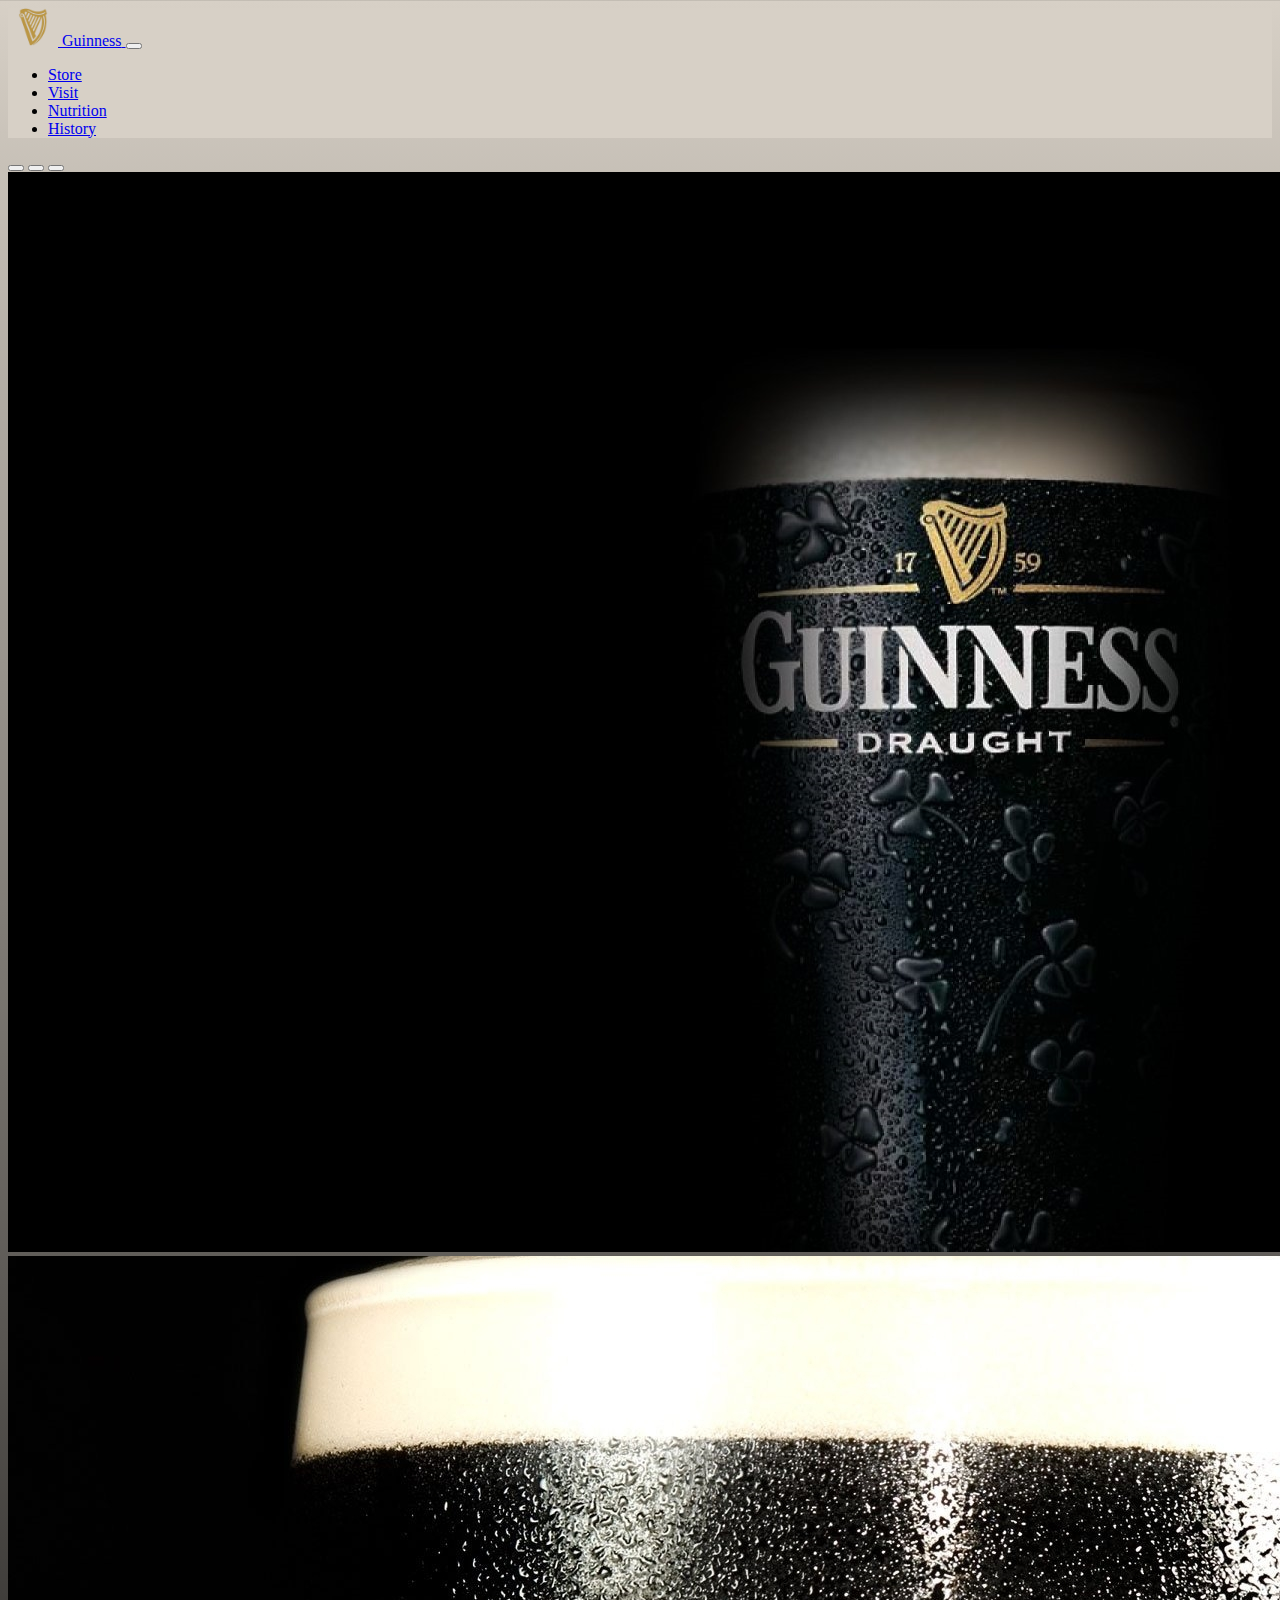
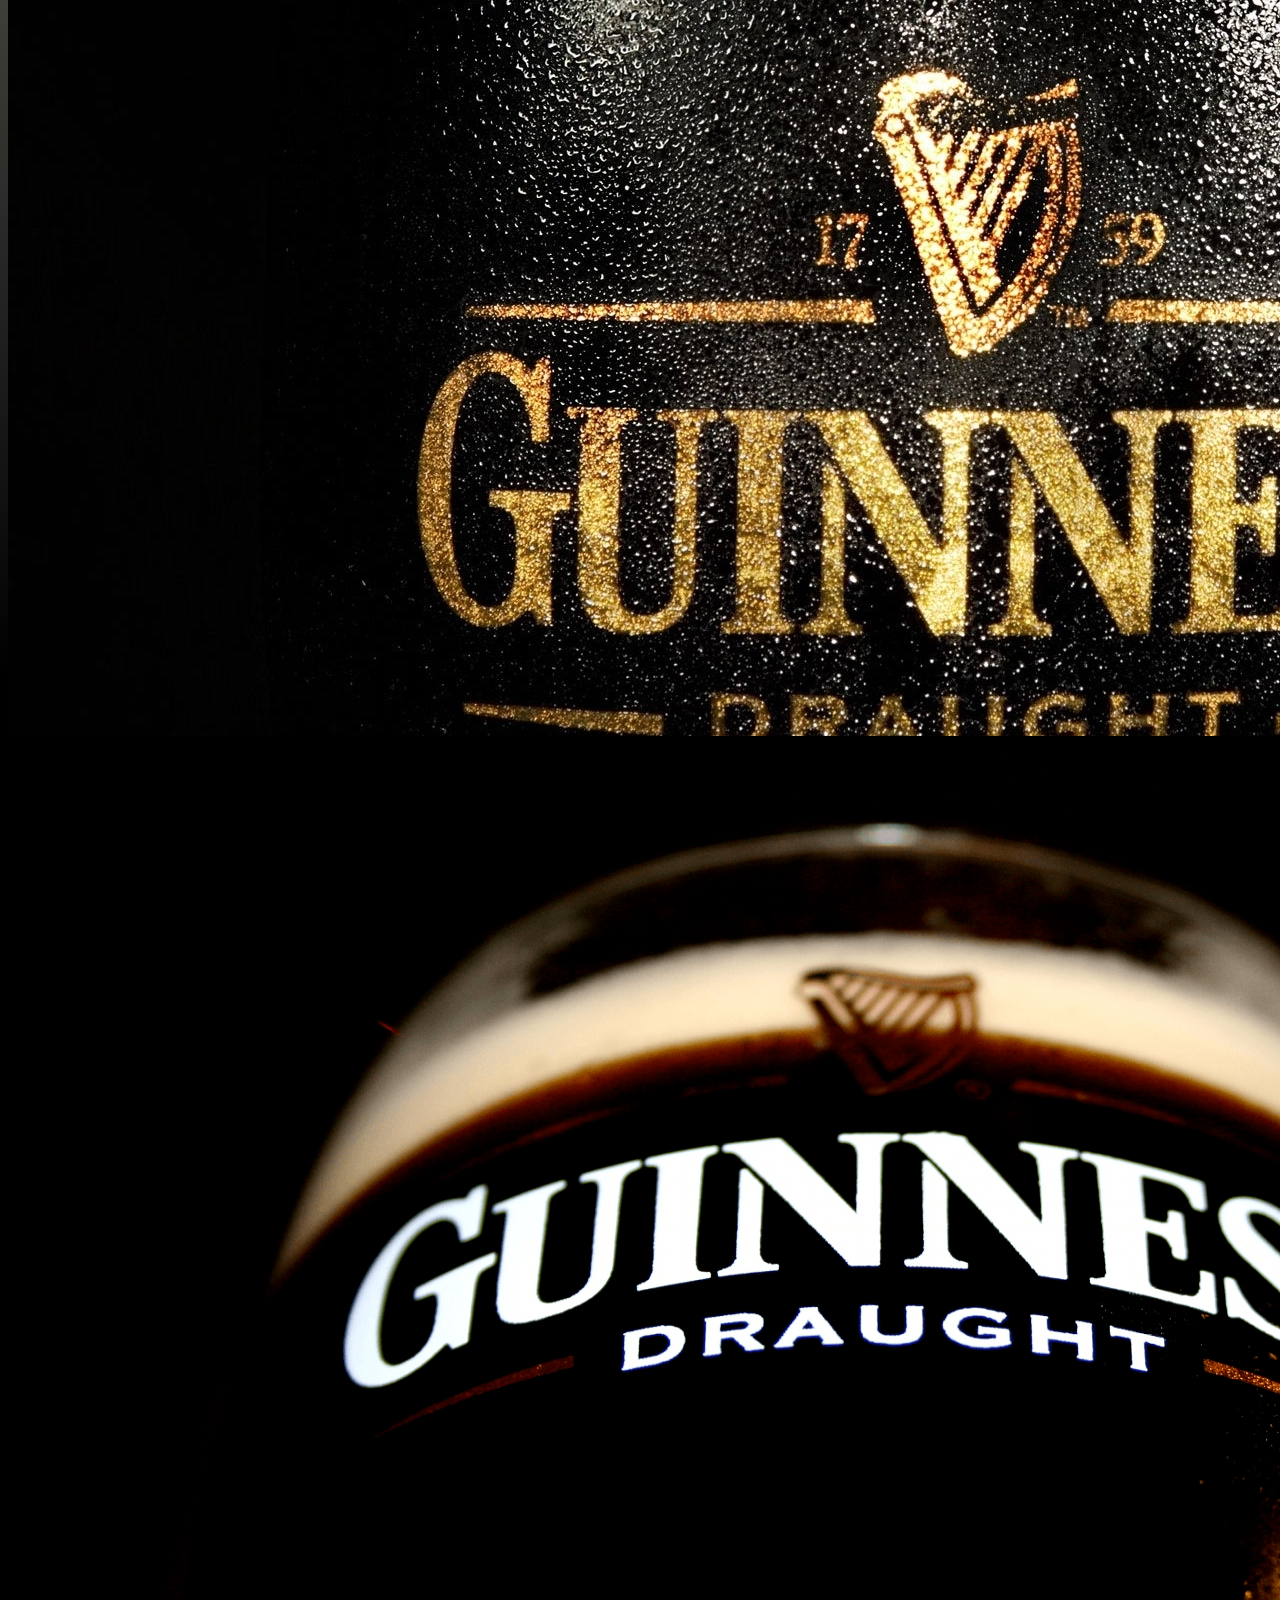
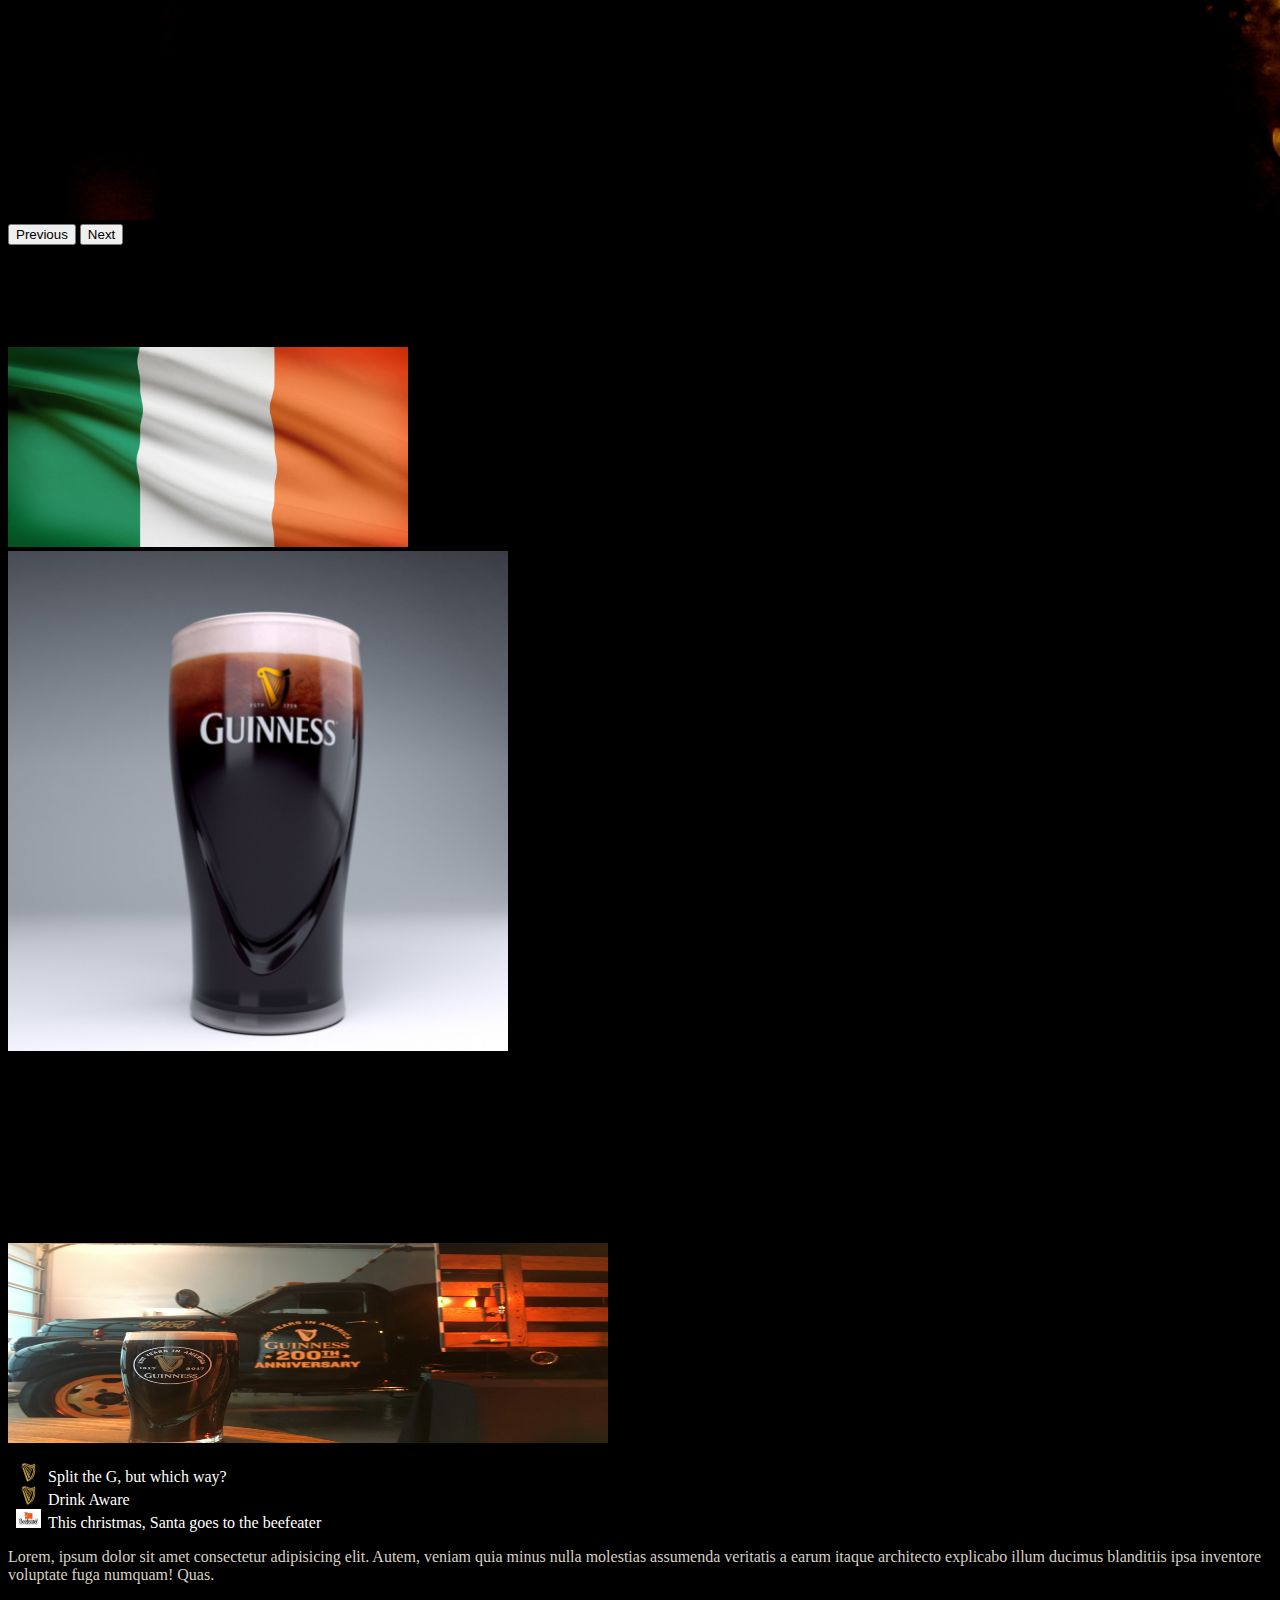
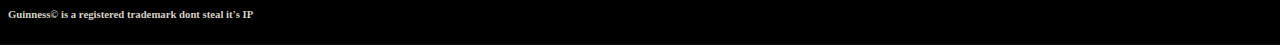
<file: index.html>
<!DOCTYPE html>
<html lang="en">
<head>
    <meta charset="UTF-8">
    <meta name="viewport" content="width=device-width, initial-scale=1.0">
    <script src="https://cdn.jsdelivr.net/npm/bootstrap@5.3.2/dist/js/bootstrap.bundle.min.js" integrity="sha384-C6RzsynM9kWDrMNeT87bh95OGNyZPhcTNXj1NW7RuBCsyN/o0jlpcV8Qyq46cDfL" crossorigin="anonymous"></script>
    <link href="https://cdn.jsdelivr.net/npm/bootstrap@5.3.2/dist/css/bootstrap.min.css" rel="stylesheet" integrity="sha384-T3c6CoIi6uLrA9TneNEoa7RxnatzjcDSCmG1MXxSR1GAsXEV/Dwwykc2MPK8M2HN" crossorigin="anonymous">
    <link rel="stylesheet" href="https://cdnjs.cloudflare.com/ajax/libs/font-awesome/6.4.2/css/all.min.css" integrity="sha512-z3gLpd7yknf1YoNbCzqRKc4qyor8gaKU1qmn+CShxbuBusANI9QpRohGBreCFkKxLhei6S9CQXFEbbKuqLg0DA==" crossorigin="anonymous" referrerpolicy="no-referrer" />
    <link rel="stylesheet" href="styles.css">
    <title>Guinness</title>
</head>
<body>
    <nav class="navbar fixed-top navbar-expand-sm text-dark head-color fw-bold">
      <div class="container-xxl">
        <a class="navbar-brand" href="/index.html">
            <img src="images/harp.png"  class="img-fluid px-2 scale" alt="logo" width="50px">
            <span>Guinness</span>
        </a>
        <button class="navbar-toggler" type="button" data-bs-toggle="collapse" data-bs-target="#navbarSupportedContent" aria-controls="navbarSupportedContent" aria-expanded="false" aria-label="Toggle navigation">
          <span class="navbar-toggler-icon"></span>
        </button>
      
        <div class="collapse navbar-collapse" id="navbarSupportedContent">
          <ul class="navbar-nav ms-auto text-end">
            <li class="nav-item ">
              <a class="nav-link " href="store.html">Store</a>
            </li>
            <li class="nav-item ">
              <a class="nav-link" href="visit.html">Visit</a>
            </li>
            <li class="nav-item ">
              <a class="nav-link" href="nutritional.html">Nutrition</a>
            </li>
            <li class="nav-item ">
              <a class="nav-link" href="history.html">History</a>
            </li>
          </ul>
        </div>
      </div>
      </nav>
      <!-- CAROUSEL -->

      <section>
        <div class="container p-5">
    <div
    id="carouselExampleIndicators"
    class="carousel slide"
    data-bs-ride="true"
  >
    <div class="carousel-indicators">
      <button
        type="button"
        data-bs-target="#carouselExampleIndicators"
        data-bs-slide-to="0"
        class="active"
        aria-current="true"
        aria-label="Slide 1"
      ></button>
      <button
        type="button"
        data-bs-target="#carouselExampleIndicators"
        data-bs-slide-to="1"
        aria-label="Slide 2"
      ></button>
      <button
        type="button"
        data-bs-target="#carouselExampleIndicators"
        data-bs-slide-to="2"
        aria-label="Slide 3"
      ></button>
    </div>
    <div class="carousel-inner">
      <div class="carousel-item active">
        <img
          src="/new_images/gun1-redo.png"
          class="d-block w-100 img-fluid"
          alt="..."
        />
      </div>
      <div class="carousel-item">
        <img
          src="/new_images/gun-2-carl.jpg"
          class="d-block w-100 img-fluid"
          alt="..."
        />
      </div>
      <div class="carousel-item">
        <img
          src="/new_images/gun3redo.png"
          class="d-block w-100 img-fluid"
          alt="..."

        />
      </div>
    </div>
    <button
      class="carousel-control-prev"
      type="button"
      data-bs-target="#carouselExampleIndicators"
      data-bs-slide="prev"
    >
      <span class="carousel-control-prev-icon" aria-hidden="true"></span>
      <span class="visually-hidden">Previous</span>
    </button>
    <button
      class="carousel-control-next"
      type="button"
      data-bs-target="#carouselExampleIndicators"
      data-bs-slide="next"
    >
      <span class="carousel-control-next-icon" aria-hidden="true"></span>
      <span class="visually-hidden">Next</span>
    </button>
  </div>
</div>
</section>
    
    
        <section class="offers" id="offers">
            <div class="menu-1">
                <div class="container">
                    <div class="grid">
                        <div class="row align-items-center">
                            <div class="col-md-6 dance text-white fw-bold">
                                <p class="h2">Made In Ireland</p>
                                <p class="lead fst-italic">Lorem ipsum dolor sit, amet consectetur adipisicing elit. Cum nesciunt suscipit saepe illo consectetur aspernatur dignissimos voluptatibus hic culpa, vel quibusdam beatae itaque obcaecati quis. Illum quos voluptatum rerum reprehenderit.</p>
                            </div>
                            <div class="col-md-6 align-items-center">
                                <img src="/images/flag-of-ireland-irish-flag-blowing-in-the-wind-part-of-a-series-241-2c1b.jpg" alt="" class="img-fluid rounded" width="400px" height="200px">
                            </div>
                        </div>
                    </div>
                </div>
            </div>
            <div class="menu-2 p-5">
                <div class="container">
                    <div class="grid">
                        <div class="row align-items-center">
                            <div class="col-md-6 align-items-center">
                                <img src="/new_images/Gun_Car_1.png" alt="" class="img-fluid rounded" width="500px" height="500px">
                            </div>
                            <div class="col-md-6 dance text-white fw-bold">
                                <p class="h2">Smooth Taste</p>
                                <p class="lead fst-italic">Lorem ipsum dolor sit, amet consectetur adipisicing elit. Cum nesciunt suscipit saepe illo consectetur aspernatur dignissimos voluptatibus hic culpa, vel quibusdam beatae itaque obcaecati quis. Illum quos voluptatum rerum reprehenderit.</p>
                            </div>
                            
                        </div>
                    </div>
                </div>
            </div>
            <div class="menu-1 bg-black p-5">
                <div class="container">
                    <div class="grid">
                        <div class="row align-items-center">
                            <div class="col-md-6 dance text-white fw-bold">
                                <p class="h2">Rich History</p>
                                <p class="lead fst-italic">Lorem ipsum dolor sit, amet consectetur adipisicing elit. Cum nesciunt suscipit saepe illo consectetur aspernatur dignissimos voluptatibus hic culpa, vel quibusdam beatae itaque obcaecati quis. Illum quos voluptatum rerum reprehenderit.</p>
                            </div>
                            <div class="col-md-6 align-items-center">
                                <img src="/images/2017_0-28efe4ba.webp" class="img-fluid rounded" alt="" width="600px" height="200px">
                            </div>
                        </div>
                    </div>
                </div>
            </div>
          </section>
   
      <footer class=" text-light border-light border-top rounded-top">
        <div class="container">
            <div class="grid">
                <div class="row">
                    <div class="col-md-3 ms-5">
                        <ul class="footer-list p-3">
                            <li  class=" splitG p-2 mb-1"><a href="https://www.ladbible.com/news/guinness-challenge-pub-right-way-20221025">Split the G, but which way?</a></li>
                            <li class="splitG p-2 mb-1"><a href="https://www.drinkaware.co.uk/?gclid=EAIaIQobChMI1I-gnt3IggMV0otoCR3AiwX_EAAYASAAEgKdvfD_BwE" class="footer-link mb-1 p-2">Drink Aware</a></li>
                            <li  class="beefLink p-2 mb-1"> <a href="https://www.beefeater.co.uk/en-gb/christmas">This christmas, Santa goes to the beefeater</a></li>
                        </ul>
                    </div>
                    <div class=" footerLinks col-md-3 justify-self-end p-3 d-flex flex-column ms-auto align-items-center">
                        <a href="https://www.facebook.com/guinness"><i class="fab fa-facebook text-light fa-2x mb-1 p-1"></i></a>
                        <a href="https://twitter.com/guinnessgb"><i class="fab fa-twitter text-light fa-2x mb-1 p-1"></i></a>
                        <a href="https://youtu.be/Lc8wTkyTysA"><i class="fab fa-youtube text-light fa-2x mb-1 p-1"></i></a>
                        <a href="https://www.instagram.com/guinness/"><i class="fab fa-instagram text-light fa-2x mb-1 p-1"></i></a>
                    </div>
                </div>
            </div>
            <div class="row col-12 text-light text-center ">
              <p class="guinessText">Lorem, ipsum dolor sit amet consectetur adipisicing elit. Autem, veniam quia minus nulla molestias assumenda veritatis a earum itaque architecto explicabo illum ducimus blanditiis ipsa inventore voluptate fuga numquam! Quas.</p>
              <h6 class="guinessText">Guinness&#169; is a registered trademark dont steal it's IP</h6>
            </div>
        </div>
      </footer>
</body>
</html>
</file>
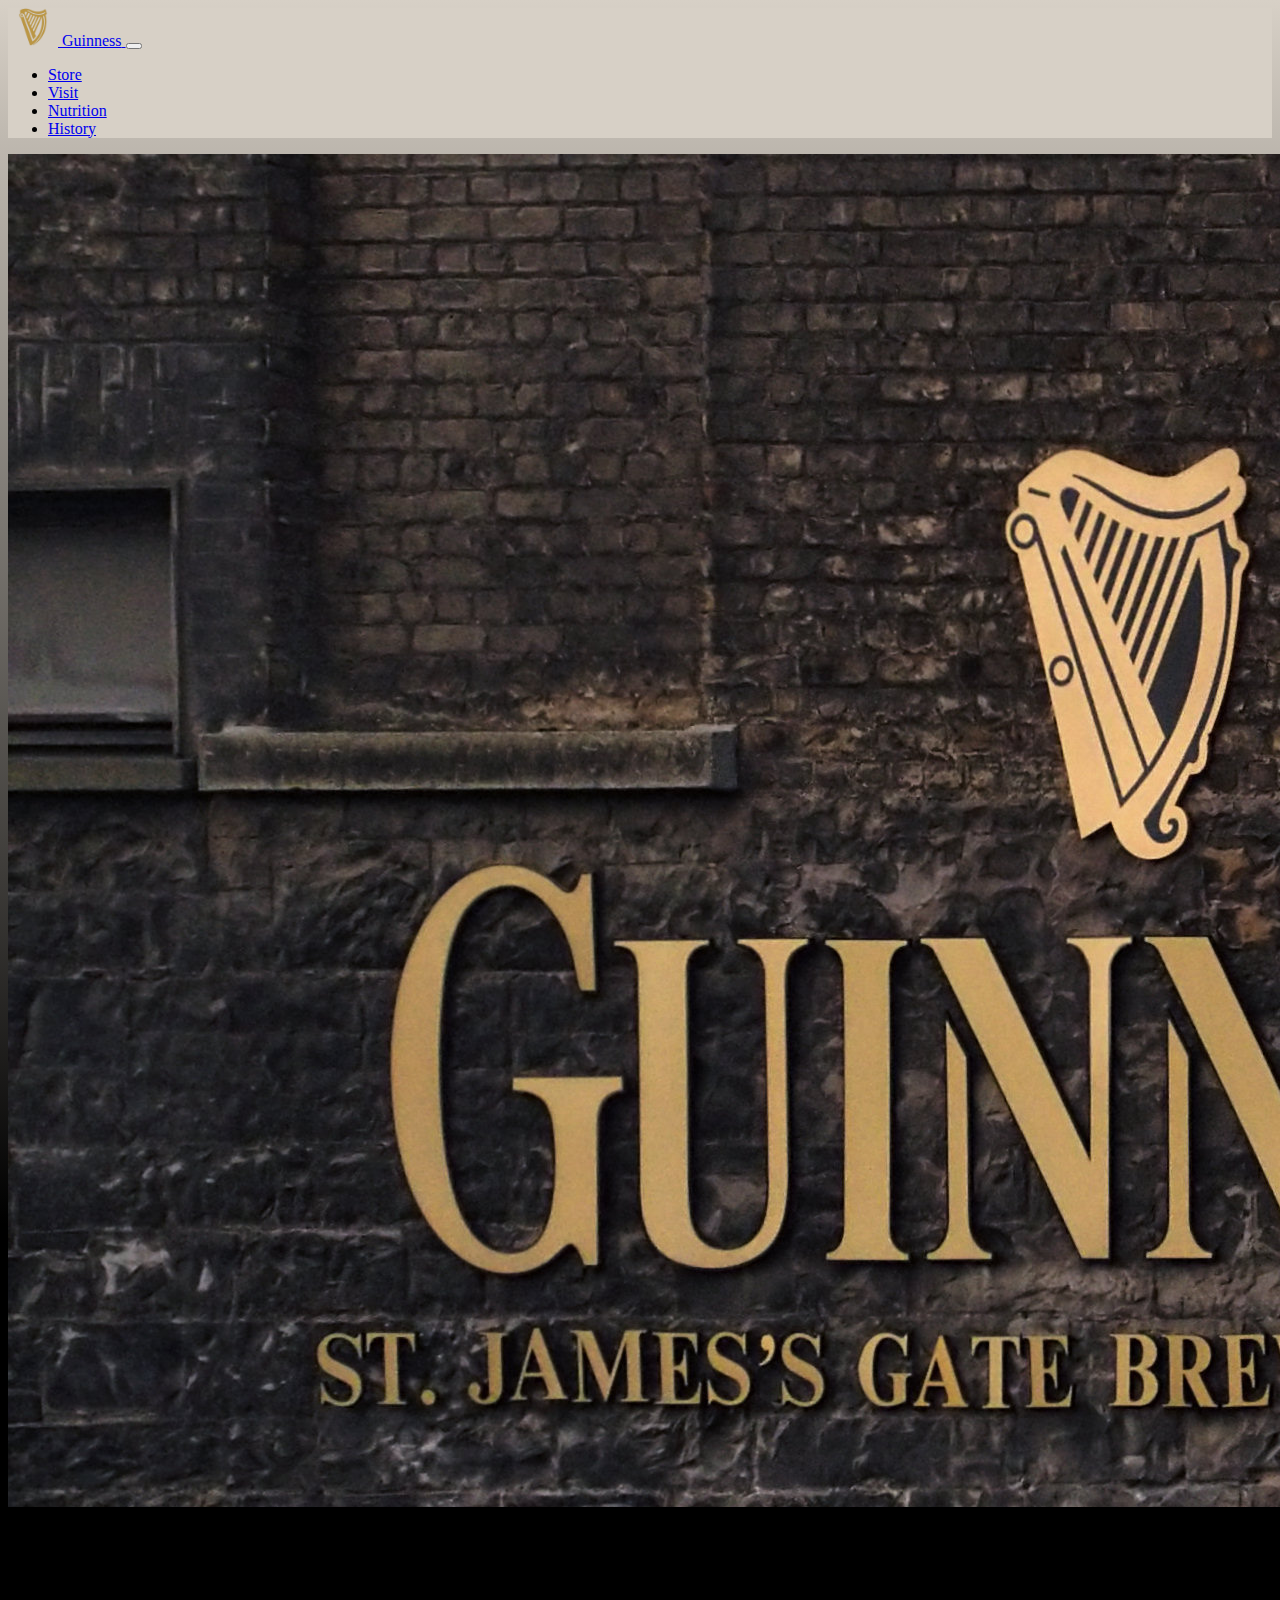
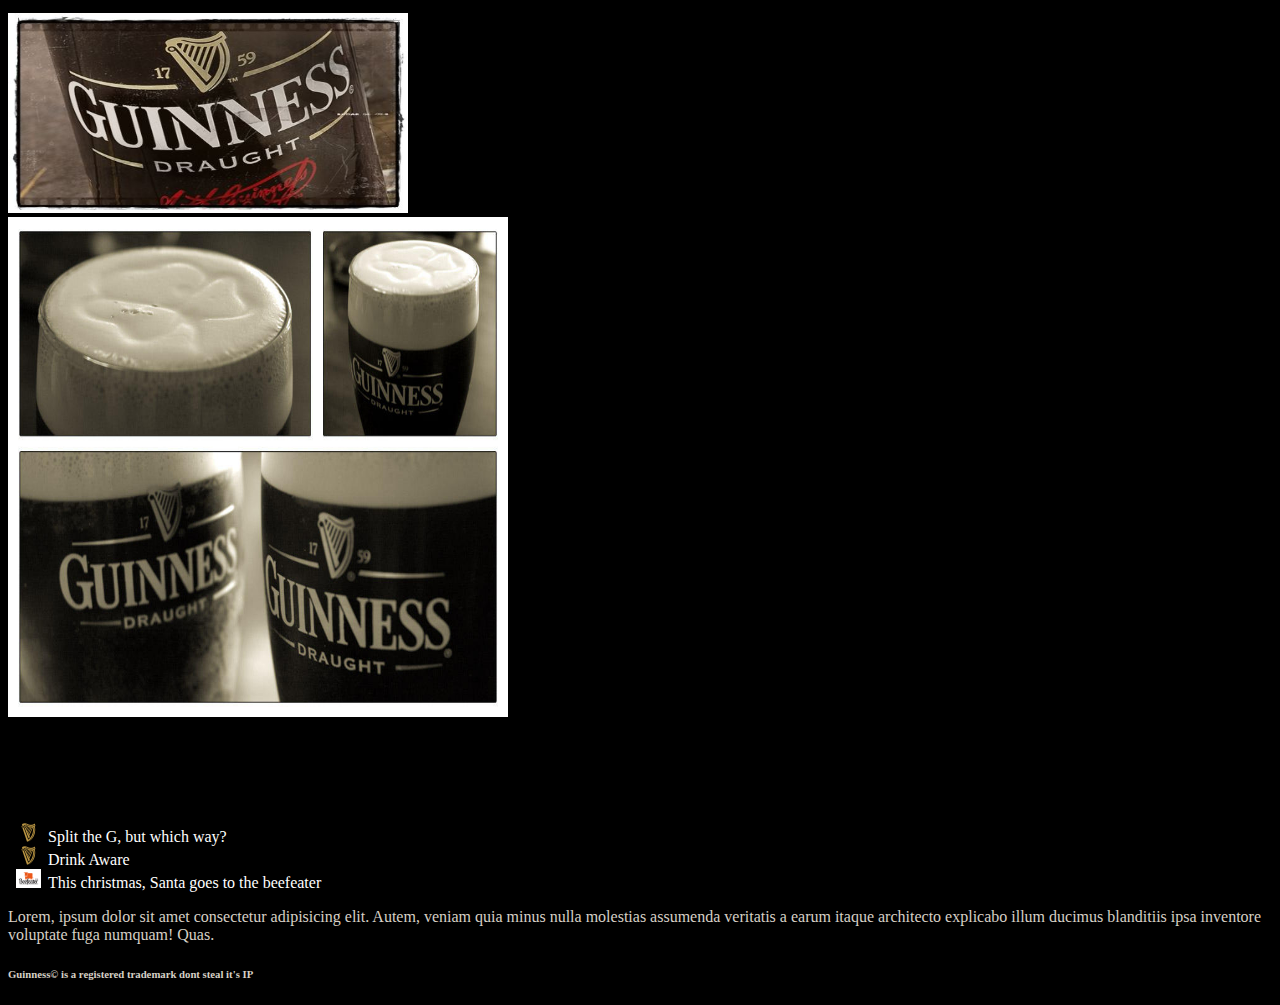
<file: history.html>
<!DOCTYPE html>
<html lang="en">
<head>
    <meta charset="UTF-8">
    <meta name="viewport" content="width=device-width, initial-scale=1.0">
    <link href="https://cdn.jsdelivr.net/npm/bootstrap@5.3.2/dist/css/bootstrap.min.css" rel="stylesheet" integrity="sha384-T3c6CoIi6uLrA9TneNEoa7RxnatzjcDSCmG1MXxSR1GAsXEV/Dwwykc2MPK8M2HN" crossorigin="anonymous">
    <script src="https://cdn.jsdelivr.net/npm/bootstrap@5.3.2/dist/js/bootstrap.bundle.min.js" integrity="sha384-C6RzsynM9kWDrMNeT87bh95OGNyZPhcTNXj1NW7RuBCsyN/o0jlpcV8Qyq46cDfL" crossorigin="anonymous"></script>
    <link
      rel="stylesheet"
      href="https://cdnjs.cloudflare.com/ajax/libs/font-awesome/6.4.2/css/all.min.css"
      integrity="sha512-z3gLpd7yknf1YoNbCzqRKc4qyor8gaKU1qmn+CShxbuBusANI9QpRohGBreCFkKxLhei6S9CQXFEbbKuqLg0DA=="
      crossorigin="anonymous"
      referrerpolicy="no-referrer"
    />
    <link rel="stylesheet" href="styles.css">
    <link rel="shortcut icon" href="/images/harp-small.png" />
    <title>History</title>
</head>
<body>
    <nav class="navbar fixed-top navbar-expand-sm text-dark head-color fw-bold">
        <div class="container-xxl">
          <a class="navbar-brand" href="/index.html">
              <img src="images/harp.png"  class="img-fluid px-2 scale" alt="logo" width="50px">
              <span>Guinness</span>
          </a>
          <button class="navbar-toggler" type="button" data-bs-toggle="collapse" data-bs-target="#navbarSupportedContent" aria-controls="navbarSupportedContent" aria-expanded="false" aria-label="Toggle navigation">
            <span class="navbar-toggler-icon"></span>
          </button>
        
          <div class="collapse navbar-collapse" id="navbarSupportedContent">
            <ul class="navbar-nav ms-auto text-end">
              <li class="nav-item ">
                <a class="nav-link " href="store.html">Store</a>
              </li>
              <li class="nav-item ">
                <a class="nav-link" href="visit.html">Visit</a>
              </li>
              <li class="nav-item ">
                <a class="nav-link" href="nutritional.html">Nutrition</a>
              </li>
              <li class="nav-item ">
                <a class="nav-link bg-white rounded" href="history.html">History</a>
              </li>
            </ul>
          </div>
        </div>
        </nav>
    <section >
        <div class="menu-1 p-5 ">
        <div class="container">
            <div class="gird">
                <div class="row">
                    <div class="div col align-items-center">
                        <img src="/images/store-dublin.jpg" class=" historyimg img-fluid rounded" alt="Responsive image">
                    </div>
                </div>
            </div>
        </div>
    </section>

    <section class="offers" id="offers">
        <div class="menu-1 p-5">
            <div class="container">
                <div class="grid">
                    <div class="row align-items-center">
                        <div class="col-md-6 dance text-white fw-bold">
                            <p class="h2">Around since 1759</p>
                            <p class="lead fst-italic">Lorem ipsum dolor sit, amet consectetur adipisicing elit. Cum nesciunt suscipit saepe illo consectetur aspernatur dignissimos voluptatibus hic culpa, vel quibusdam beatae itaque obcaecati quis. Illum quos voluptatum rerum reprehenderit.</p>
                        </div>
                        <div class="col-md-6 align-items-center">
                            <img src="/images/history-gunwa.jpg" class="img-fluid rounded" width="400px" height="200px">
                        </div>
                    </div>
                </div>
            </div>
        </div>
        <div class="menu-2 p-5">
            <div class="container">
                <div class="grid">
                    <div class="row align-items-center">
                        <div class="col-md-6 align-items-center">
                            <img src="/images/guiness_by_schumix.jpg" class="img-fluid rounded" width="500px" height="500px">
                        </div>
                        <div class="col-md-6 dance text-white fw-bold">
                            <p class="h2">Pint of the black stuff please</p>
                            <p class="lead fst-italic">Lorem ipsum dolor sit, amet consectetur adipisicing elit. Cum nesciunt suscipit saepe illo consectetur aspernatur dignissimos voluptatibus hic culpa, vel quibusdam beatae itaque obcaecati quis. Illum quos voluptatum rerum reprehenderit.</p>
                        </div>
                        
                    </div>
                </div>
            </div>
        </div>
      </section>
      <footer class=" text-light border-light border-top rounded-top">
        <div class="container">
            <div class="grid">
                <div class="row">
                    <div class="col-md-3 ms-5">
                        <ul class="footer-list p-3">
                            <li  class=" splitG p-2 mb-1"><a href="https://www.ladbible.com/news/guinness-challenge-pub-right-way-20221025">Split the G, but which way?</a></li>
                            <li class="splitG p-2 mb-1"><a href="https://www.drinkaware.co.uk/?gclid=EAIaIQobChMI1I-gnt3IggMV0otoCR3AiwX_EAAYASAAEgKdvfD_BwE" class="footer-link mb-1 p-2">Drink Aware</a></li>
                            <li  class="beefLink p-2 mb-1"> <a href="https://www.beefeater.co.uk/en-gb/christmas">This christmas, Santa goes to the beefeater</a></li>
                        </ul>
                    </div>
                    <div class=" footerLinks col-md-3 justify-self-end p-3 d-flex flex-column ms-auto align-items-center">
                        <a href="https://www.facebook.com/guinness"><i class="fab fa-facebook text-light fa-2x mb-1 p-1"></i></a>
                        <a href="https://twitter.com/guinnessgb"><i class="fab fa-twitter text-light fa-2x mb-1 p-1"></i></a>
                        <a href="https://youtu.be/Lc8wTkyTysA"><i class="fab fa-youtube text-light fa-2x mb-1 p-1"></i></a>
                        <a href="https://www.instagram.com/guinness/"><i class="fab fa-instagram text-light fa-2x mb-1 p-1"></i></a>
                    </div>
                </div>
            </div>
            <div class="row col-12 text-light text-center ">
              <p class="guinessText">Lorem, ipsum dolor sit amet consectetur adipisicing elit. Autem, veniam quia minus nulla molestias assumenda veritatis a earum itaque architecto explicabo illum ducimus blanditiis ipsa inventore voluptate fuga numquam! Quas.</p>
              <h6 class="guinessText">Guinness&#169; is a registered trademark dont steal it's IP</h6>
            </div>
        </div>
      </footer>
</body>
</html>
</file>
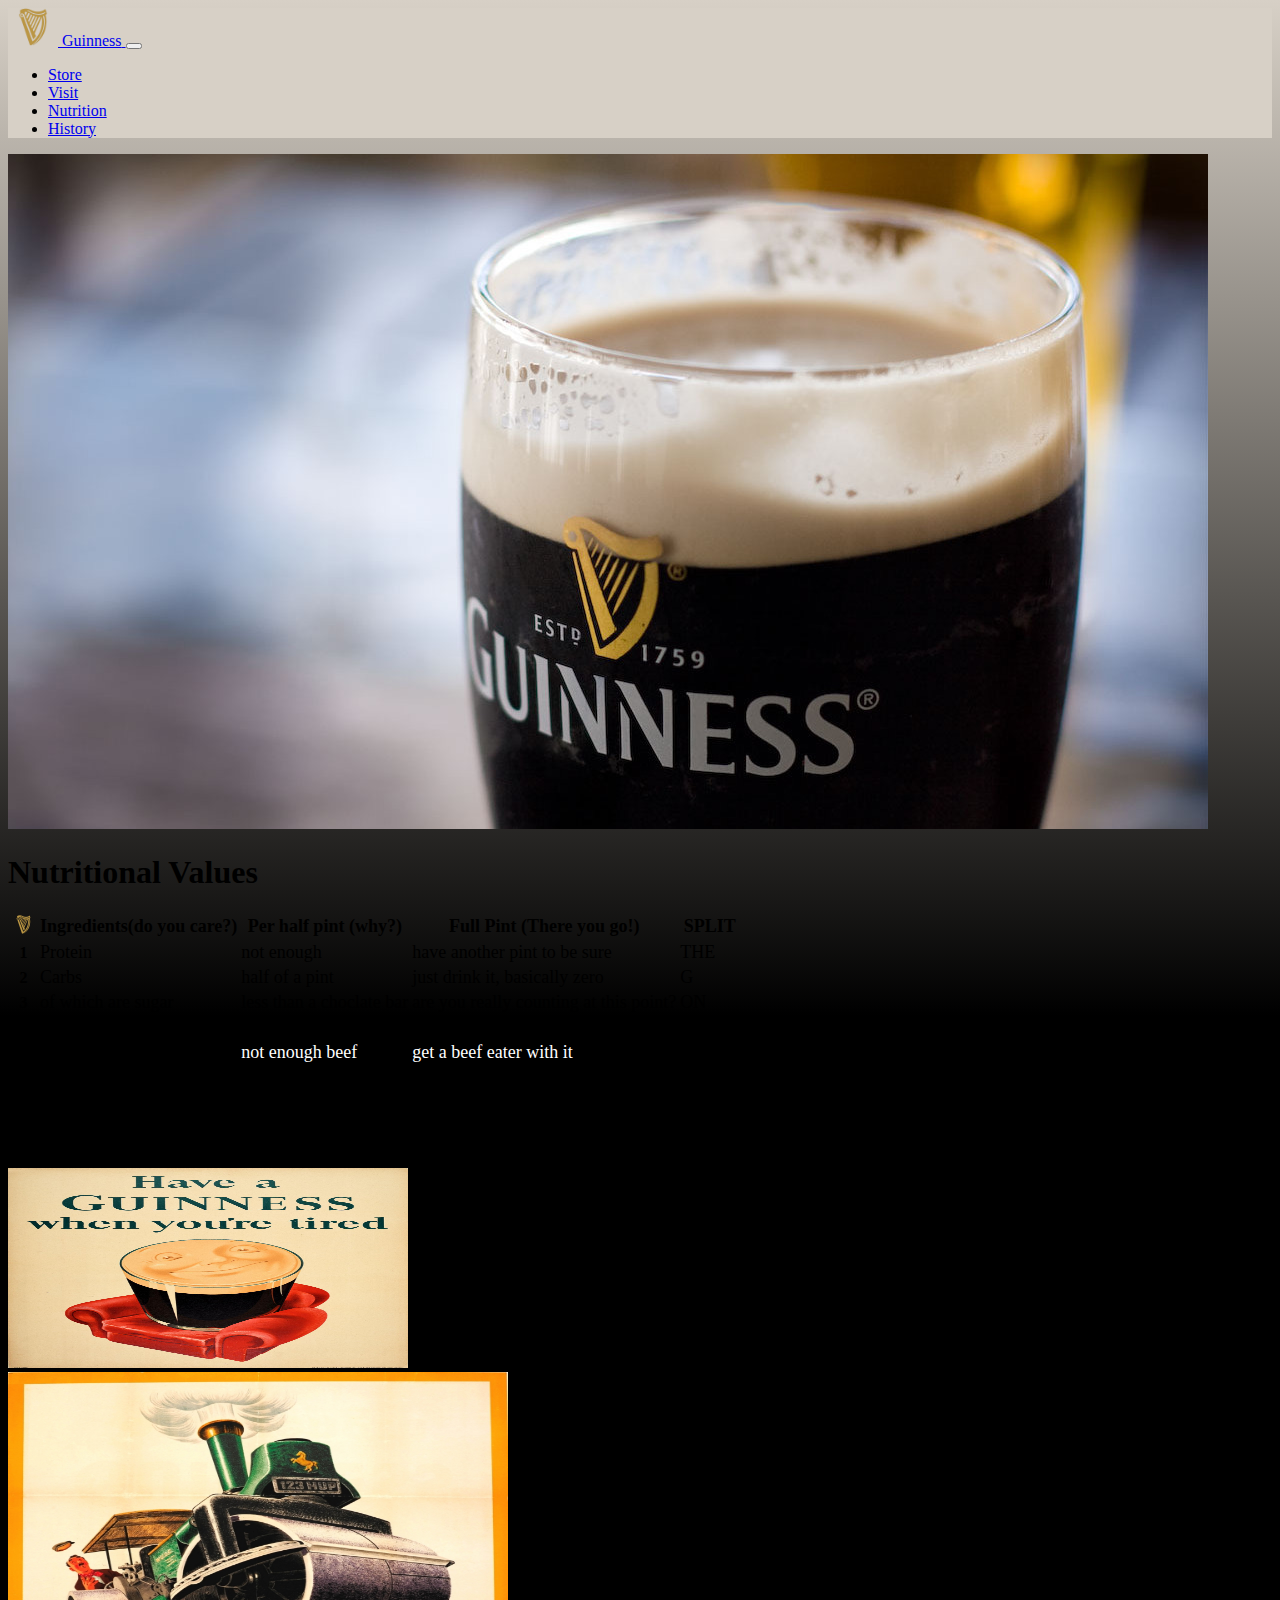
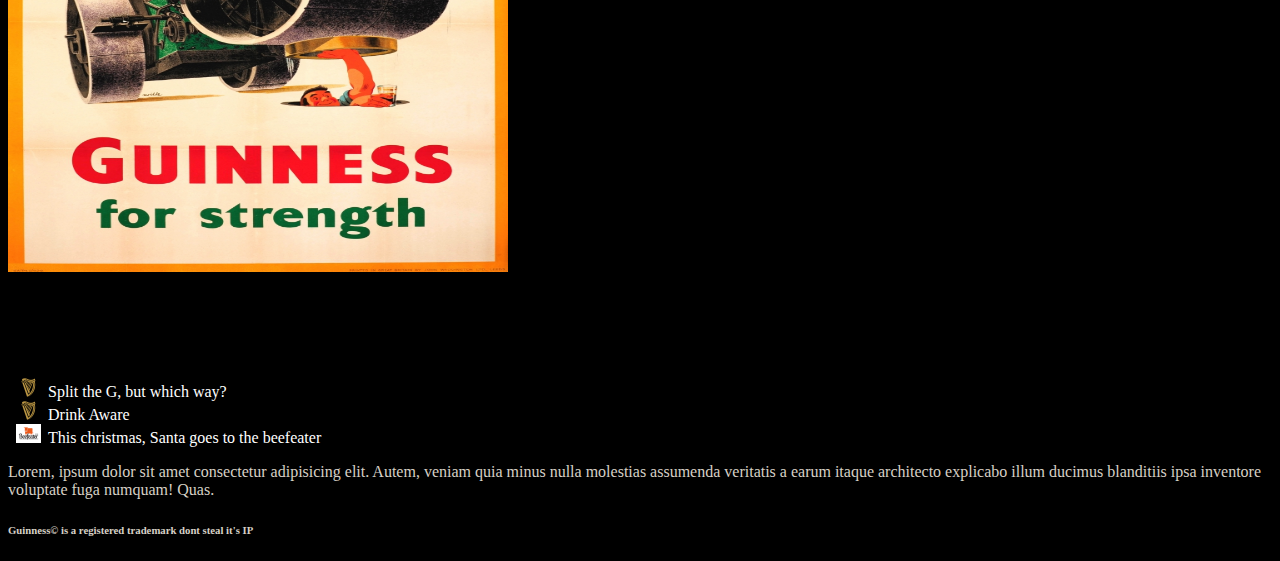
<file: nutritional.html>
<!DOCTYPE html>
<html lang="en">
<head>
    <meta charset="UTF-8">
    <meta name="viewport" content="width=device-width, initial-scale=1.0">
    <link href="https://cdn.jsdelivr.net/npm/bootstrap@5.3.2/dist/css/bootstrap.min.css" rel="stylesheet" integrity="sha384-T3c6CoIi6uLrA9TneNEoa7RxnatzjcDSCmG1MXxSR1GAsXEV/Dwwykc2MPK8M2HN" crossorigin="anonymous">
    <script src="https://cdn.jsdelivr.net/npm/bootstrap@5.3.2/dist/js/bootstrap.bundle.min.js" integrity="sha384-C6RzsynM9kWDrMNeT87bh95OGNyZPhcTNXj1NW7RuBCsyN/o0jlpcV8Qyq46cDfL" crossorigin="anonymous"></script>
    <link
      rel="stylesheet"
      href="https://cdnjs.cloudflare.com/ajax/libs/font-awesome/6.4.2/css/all.min.css"
      integrity="sha512-z3gLpd7yknf1YoNbCzqRKc4qyor8gaKU1qmn+CShxbuBusANI9QpRohGBreCFkKxLhei6S9CQXFEbbKuqLg0DA=="
      crossorigin="anonymous"
      referrerpolicy="no-referrer"
    />
    <link rel="preconnect" href="https://fonts.googleapis.com">
<link rel="preconnect" href="https://fonts.gstatic.com" crossorigin>
<link href="https://fonts.googleapis.com/css2?family=Dancing+Script&family=Oswald:wght@300&display=swap" rel="stylesheet">
    
    <link rel="stylesheet" href="styles.css">
    <link rel="shortcut icon" href="/images/harp-small.png" />
    <title>Nutritional Page</title>
</head>
<body>
  <nav class="navbar fixed-top navbar-expand-sm text-dark head-color fw-bold">
    <div class="container-xxl">
      <a class="navbar-brand" href="/index.html">
          <img src="images/harp.png"  class="img-fluid px-2 scale" alt="logo" width="50px">
          <span>Guinness</span>
      </a>
      <button class="navbar-toggler" type="button" data-bs-toggle="collapse" data-bs-target="#navbarSupportedContent" aria-controls="navbarSupportedContent" aria-expanded="false" aria-label="Toggle navigation">
        <span class="navbar-toggler-icon"></span>
      </button>
    
      <div class="collapse navbar-collapse" id="navbarSupportedContent">
        <ul class="navbar-nav ms-auto text-end">
          <li class="nav-item ">
            <a class="nav-link dance" href="store.html">Store</a>
          </li>
          <li class="nav-item ">
            <a class="nav-link dance" href="visit.html">Visit</a>
          </li>
          <li class="nav-item ">
            <a class="nav-link bg-white rounded dance" href="nutritional.html">Nutrition</a>
          </li>
          <li class="nav-item ">
            <a class="nav-link dance" href="history.html">History</a>
          </li>
        </ul>
      </div>
    </div>
    </nav>
    <section >

      <section>
        <div class="menu-1 p-5 ">
        <div class="container">
            <div class="gird">
                <div class="row">
                    <div class="div col align-items-center">
                        <img src="/images/2814503439_846e1d1697_o_wide-22d2c9d528eb7df9d655fdf1f498bf1779a696d4.jpg" class=" historyimg img-fluid rounded w-100" alt="Responsive image">
                    </div>
                </div>
            </div>
        </div>
    </section>
</section>

    <section>
      <div class="container p-5  ">
        <h1 class="text-light dance">Nutritional Values</h1>
        <table class="table table-striped  table-dark">
            <thead>
              <tr >
                <th scope="col"><img src="images/harp-small.png" alt=""></th>
                <th  class="dance tableFont"   scope="col" >Ingredients(do you care?)</th>
                <th class="dance tableFont" scope="col">Per half pint (why?)</th>
                <th class="dance tableFont" scope="col">Full Pint (There you go!)</th>
                <th class="dance tableFont" scope="col">SPLIT</th>
              </tr>
            </thead>
            <tbody>
              <tr>
                <th scope="row">1</th>
                <td class="dance tableFont">Protein</td>
                <td class="dance tableFont">not enough</td>
                <td class="dance tableFont">have another pint to be sure</td>
                <td class="dance tableFont">THE</td>
              </tr>
              <tr>
                <th scope="row">2</th>
                <td class="dance tableFont" >Carbs</td>
                <td class="dance tableFont">half of a pint</td>
                <td class="dance tableFont">just drink it, basically zero</td>
                <td class="dance tableFont">G</td>
              </tr>
              <tr>
                <th scope="row">3</th>
                <td class="dance tableFont">of which are sugar</td>
                <td class="dance tableFont">less than a choclate bar</td>
                <td class="dance tableFont">are you really counting at this point?</td>
                <td class="dance tableFont">ON</td>
              </tr>
              <tr>
                <th scope="row">4</th>
                <td class="dance tableFont">Fat</td>
                <td class="dance tableFont">You need to bulk up</td>
                <td class="dance tableFont">Good for fitness</td>
                <td class="dance tableFont">EVERY</td>
              </tr>
              <tr>
                <th scope="row">5</th>
                <td class="dance tableFont">Beef</td>
                <td class="dance tableFont"><a href="https://www.beefeater.co.uk/en-gb" class="beefeaterTag">not enough beef<i class="fa-solid fa-cow"></i></a></td>
                <td class="dance tableFont"><a href="https://www.beefeater.co.uk/en-gb" class="beefeaterTag">get a beef eater with it<i class="fa-solid fa-cow"></i></a></td>
                <td class="dance tableFont">PINT</td>
              </tr>
            </tbody>
          </table>
        </div>
        </section>

          <section class="offers" id="offers">
            <div class="menu-1 p-5">
                <div class="container">
                    <div class="grid">
                        <div class="row align-items-center">
                            <div class="col-md-6 dance text-white fw-bold">
                                <p class="h2">Made with Purpose</p>
                                <p class="lead fst-italic">Lorem ipsum dolor sit, amet consectetur adipisicing elit. Cum nesciunt suscipit saepe illo consectetur aspernatur dignissimos voluptatibus hic culpa, vel quibusdam beatae itaque obcaecati quis. Illum quos voluptatum rerum reprehenderit.</p>
                            </div>
                            <div class="col-md-6 align-items-center">
                                <img src="/images/tiredgun.jpg" class="img-fluid rounded" alt="" width="400px" height="200px">
                            </div>
                        </div>
                    </div>
                </div>
            </div>
            <div class="menu-2 p-5">
                <div class="container">
                    <div class="grid">
                        <div class="row align-items-center">
                            <div class="col-md-6 align-items-center">
                                <img src="/images/stregnth-g.jpg" class="img-fluid rounded" alt="" width="500px" height="500px">
                            </div>
                            <div class="col-md-6 dance text-white fw-bold">
                                <p class="h2">Guinness for Strength</p>
                                <p class="lead fst-italic">Lorem ipsum dolor sit, amet consectetur adipisicing elit. Cum nesciunt suscipit saepe illo consectetur aspernatur dignissimos voluptatibus hic culpa, vel quibusdam beatae itaque obcaecati quis. Illum quos voluptatum rerum reprehenderit.</p>
                            </div>
                            
                        </div>
                    </div>
                </div>
            </div>
          </section>
    </section>
    <footer class=" text-light border-light border-top rounded-top">
      <div class="container">
          <div class="grid">
              <div class="row">
                  <div class="col-md-3 ms-5">
                      <ul class="footer-list p-3">
                          <li  class=" splitG p-2 mb-1"><a href="https://www.ladbible.com/news/guinness-challenge-pub-right-way-20221025">Split the G, but which way?</a></li>
                          <li class="splitG p-2 mb-1"><a href="https://www.drinkaware.co.uk/?gclid=EAIaIQobChMI1I-gnt3IggMV0otoCR3AiwX_EAAYASAAEgKdvfD_BwE" class="footer-link mb-1 p-2">Drink Aware</a></li>
                          <li  class="beefLink p-2 mb-1"> <a href="https://www.beefeater.co.uk/en-gb/christmas">This christmas, Santa goes to the beefeater</a></li>
                      </ul>
                  </div>
                  <div class=" footerLinks col-md-3 justify-self-end p-3 d-flex flex-column ms-auto align-items-center">
                      <a href="https://www.facebook.com/guinness"><i class="fab fa-facebook text-light fa-2x mb-1 p-1"></i></a>
                      <a href="https://twitter.com/guinnessgb"><i class="fab fa-twitter text-light fa-2x mb-1 p-1"></i></a>
                      <a href="https://youtu.be/Lc8wTkyTysA"><i class="fab fa-youtube text-light fa-2x mb-1 p-1"></i></a>
                      <a href="https://www.instagram.com/guinness/"><i class="fab fa-instagram text-light fa-2x mb-1 p-1"></i></a>
                  </div>
              </div>
          </div>
          <div class="row col-12 text-light text-center ">
            <p class="guinessText">Lorem, ipsum dolor sit amet consectetur adipisicing elit. Autem, veniam quia minus nulla molestias assumenda veritatis a earum itaque architecto explicabo illum ducimus blanditiis ipsa inventore voluptate fuga numquam! Quas.</p>
            <h6 class="guinessText">Guinness&#169; is a registered trademark dont steal it's IP</h6>
          </div>
      </div>
    </footer>
</body>
</html>
</file>
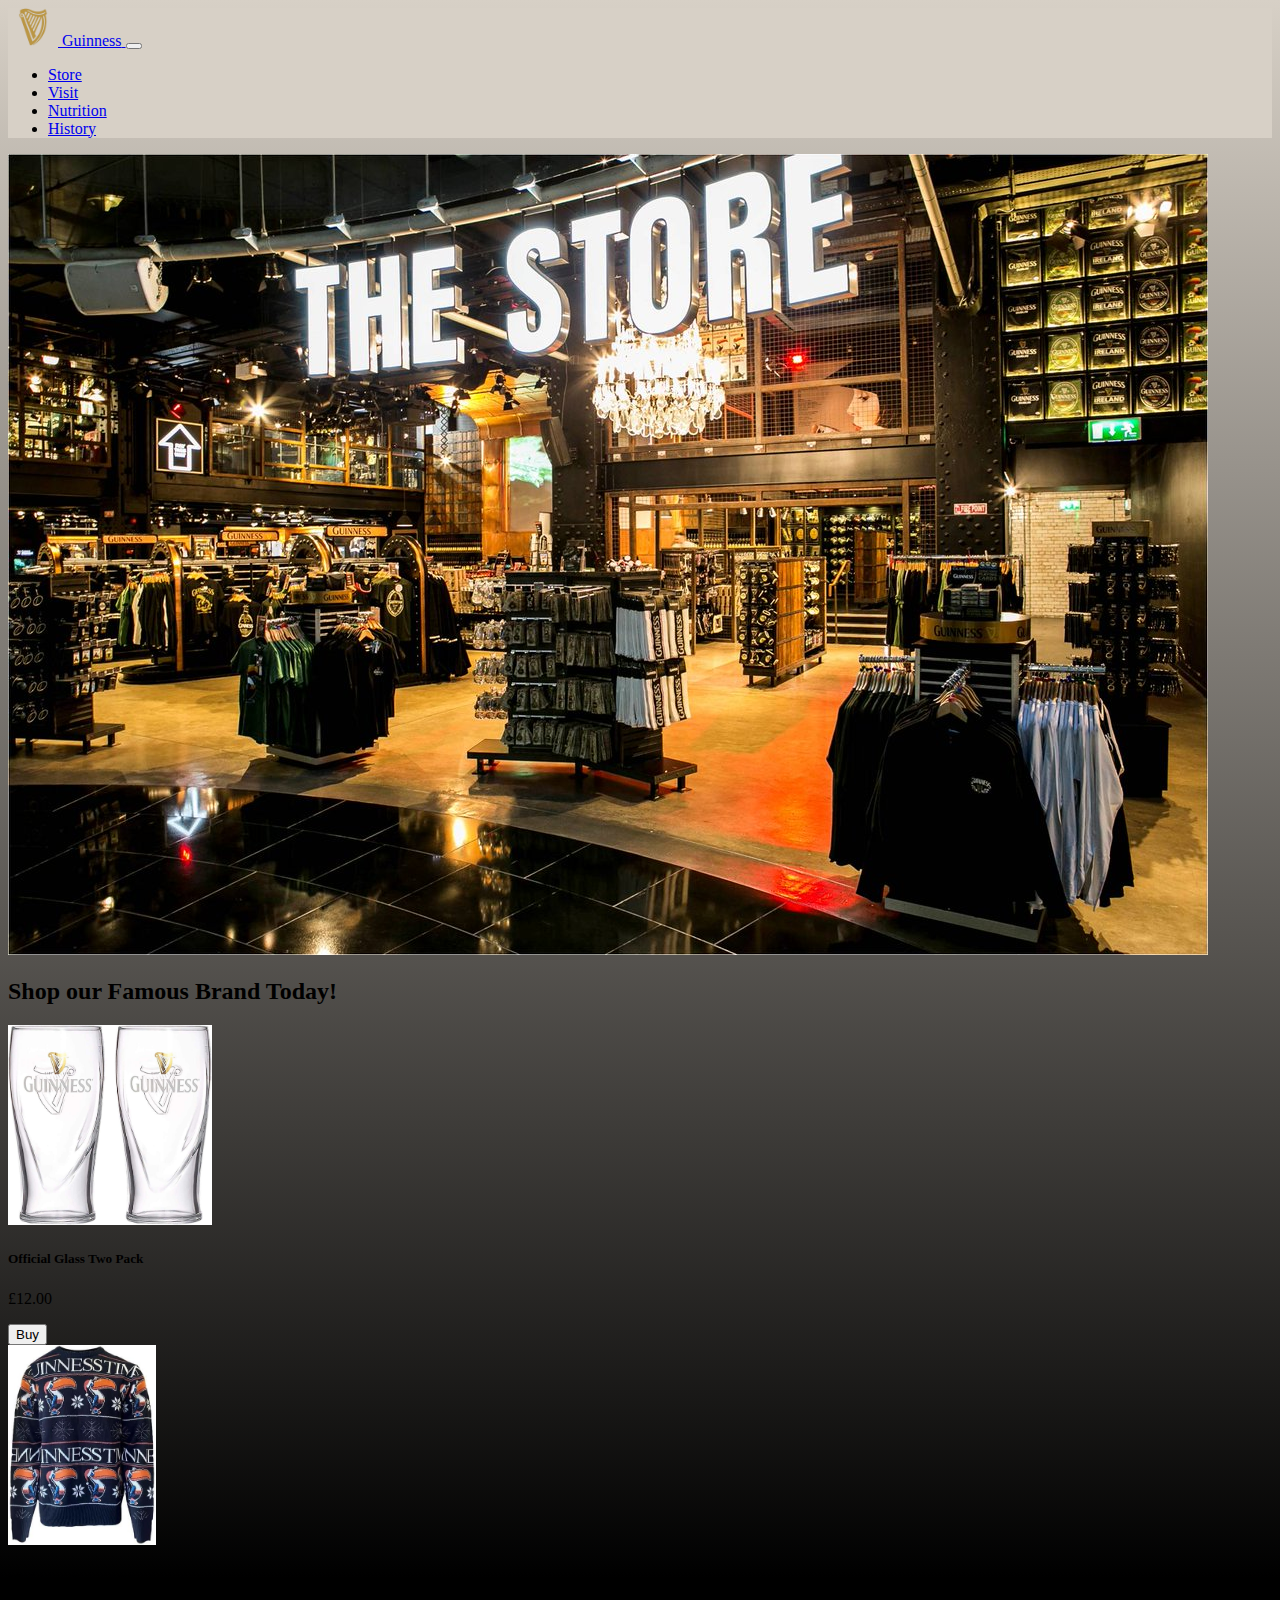
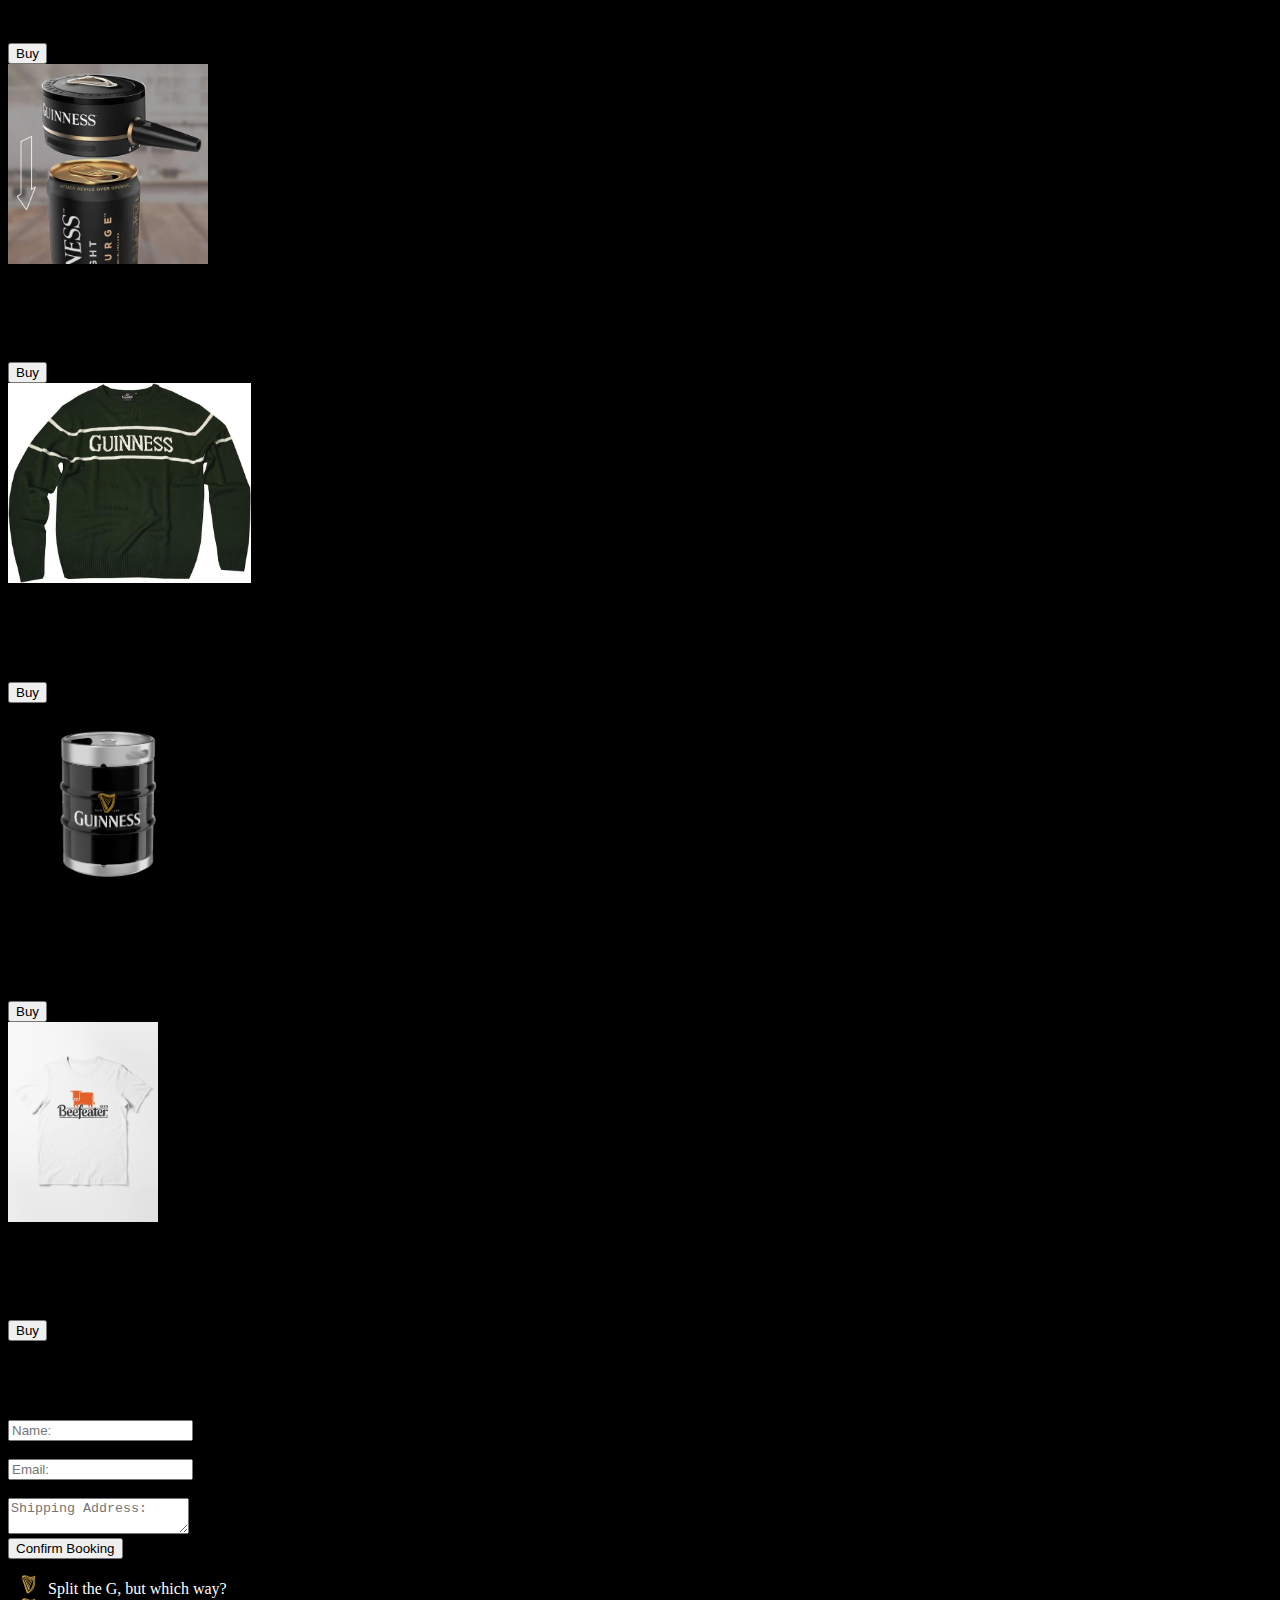
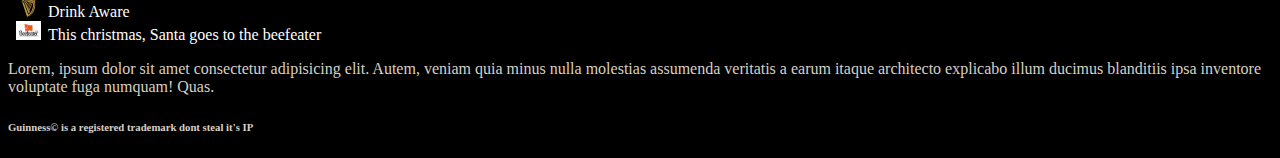
<file: store.html>
<!DOCTYPE html>
<html lang="en">
<head>
    <meta charset="UTF-8">
    <meta name="viewport" content="width=device-width, initial-scale=1.0">
    <link href="https://cdn.jsdelivr.net/npm/bootstrap@5.3.2/dist/css/bootstrap.min.css" rel="stylesheet" integrity="sha384-T3c6CoIi6uLrA9TneNEoa7RxnatzjcDSCmG1MXxSR1GAsXEV/Dwwykc2MPK8M2HN" crossorigin="anonymous">
    <script src="https://cdn.jsdelivr.net/npm/bootstrap@5.3.2/dist/js/bootstrap.bundle.min.js" integrity="sha384-C6RzsynM9kWDrMNeT87bh95OGNyZPhcTNXj1NW7RuBCsyN/o0jlpcV8Qyq46cDfL" crossorigin="anonymous"></script>
    <link rel="stylesheet" href="https://cdnjs.cloudflare.com/ajax/libs/font-awesome/6.4.2/css/all.min.css" integrity="sha512-z3gLpd7yknf1YoNbCzqRKc4qyor8gaKU1qmn+CShxbuBusANI9QpRohGBreCFkKxLhei6S9CQXFEbbKuqLg0DA==" crossorigin="anonymous" referrerpolicy="no-referrer" />
    <link rel="stylesheet" href="styles.css">
    <link rel="shortcut icon" href="/images/harp-small.png" />
    <title>Guinness Store</title>
</head>
<body>
    <nav class="navbar fixed-top navbar-expand-sm text-dark head-color fw-bold">
        <div class="container-xxl">
          <a class="navbar-brand" href="/index.html">
              <img src="images/harp.png"  class="img-fluid px-2 scale" alt="logo" width="50px">
              <span>Guinness</span>
          </a>
          <button class="navbar-toggler" type="button" data-bs-toggle="collapse" data-bs-target="#navbarSupportedContent" aria-controls="navbarSupportedContent" aria-expanded="false" aria-label="Toggle navigation">
            <span class="navbar-toggler-icon"></span>
          </button>
        
          <div class="collapse navbar-collapse" id="navbarSupportedContent">
            <ul class="navbar-nav ms-auto text-end">
              <li class="nav-item ">
                <a class="nav-link bg-white rounded pe-2" href="store.html">Store</a>
              </li>
              <li class="nav-item ">
                <a class="nav-link" href="visit.html">Visit</a>
              </li>
              <li class="nav-item ">
                <a class="nav-link" href="nutritional.html">Nutrition</a>
              </li>
              <li class="nav-item ">
                <a class="nav-link" href="history.html">History</a>
              </li>
            </ul>
          </div>
        </div>
        </nav>
    
        <section class="storeHead">
            <div class="menu-1 p-5 text-center">
            <div class="container">
                <div class="gird">
                    <div class="row">
                        <div class="div col align-items-center">
                            <img src="/images/store-large.jpg" class=" historyimg img-fluid" alt="Responsive image">
                        </div>
                    </div>
                </div>
            </div>
        </section>

        <!-- SHOP ITEMS gRID -->

        <section class="shopGrid">
            <div class="container">
                <div class="grid col-md-12 text-center py-2 px-5 align-items-center">
                    <h2 class="text-center text-light mb-4">Shop our Famous Brand Today!</h2>
                    <div class="row text-center d-flex justify-content-center">
                        <div class="item text-center bg-light rounded shadow mb-3 col-md-3 mx-4">
                            <img class="img-fluid p-4 storeImage" src="images/2xglass.jpg" alt="two glass set">
                            <div class="d-flex flex-column justify-content-end mt-5">
                                <h5 class="fw-bold mt-2">Official Glass Two Pack</h5>
                                <p class="fw-bold text-muted mt-4">£12.00</p>
                                <button class="btn btn-success mb-3">Buy</button>
                            </div>
                        </div>
                        <div class="item text-center bg-light rounded shadow mb-3 col-md-3 mx-4">
                            <img class="img-fluid p-4 storeImage" src="images/christmas-jumper.jpg" alt="christmas jumper">
                            <div class="d-flex flex-column justify-content-end mt-5">
                                <h5 class="fw-bold mt-2">Christmas Jumper XL</h5>
                                <p class="fw-bold text-muted mt-4">£37.00</p>
                                <button class="btn btn-success mb-3">Buy</button>
                            </div>
                        </div>
                        <div class="item text-center bg-light rounded shadow mb-3 col-md-3 mx-4">
                            <img class="img-fluid p-4 storeImage" src="images/nitrosurge.webp" alt="nitrosurge">
                            <div class="d-flex flex-column justify-content-end mt-5">
                                <h5 class="fw-bold mt-2">Nitrosurge Official</h5>
                                <p class="fw-bold text-muted mt-4">£9.99</p>
                                <button class="btn btn-success mb-3">Buy</button>
                            </div>
                        </div>
                        <div class="item text-center bg-light rounded shadow mb-3 col-md-3 mx-4">
                            <img class="img-fluid p-4 storeImage" src="images/green-jumper.jpg" alt="green jumper">
                                <div class="d-flex flex-column justify-content-end mt-5">
                                <h5 class="fw-bold mt-2">Green Guinness Jumper</h5>
                                <p class="fw-bold text-muted mt-4">£44.31</p>
                                <button class="btn btn-success mb-3">Buy</button>
                            </div>
                        </div>
                        <div class="item text-center bg-light rounded shadow mb-3 col-md-3 mx-4">
                            <img class="img-fluid p-4 storeImage" src="images/keg.webp" alt="guinness keg">
                            <div class="d-flex flex-column justify-content-end mt-5">
                                <h5 class="fw-bold mt-2">Keg</h5>
                                <p class="fw-bold text-muted mt-4">£199.99</p>
                                <button class="btn btn-success mb-3">Buy</button>
                            </div>
                        </div>
                        <div class="item text-center bg-light rounded shadow mb-3 col-md-3 mx-4">
                            <img class="img-fluid p-4 storeImage" src="images/beef-eater-tee.jpg" alt="beef eater t-shirt">
                            <div class="d-flex flex-column justify-content-end mt-5">
                                <h5 class="fw-bold mt-2">Beef Eater T-shirt</h5>
                                <p class="fw-bold text-muted mt-4">£99.99</p>
                                <button class="btn btn-success mb-3">Buy</button>
                            </div>
                        </div>
                    </div>   
        </section>

        <!-- order form -->
        <section id="orderForm ">
            <div class="container mt-2">
                <div class="grid">
                    <div class="row">
                        <h4 class="text-light text-center p-2 mt-4">Shipping Details</h4>
                    <form method="post"></form>
                    <div class="col-md-6 col-xs-12">
                        
                        <div class="my-3">
                            <label class="sr-only" for="inlineFormInputGroupUsername">Username</label>
                            <div class="input-group">
                              <div class="input-group-prepend">
                                <div class="input-group-text"><i class="fa-solid fa-person fa-2x"></i></div>
                              </div>
                              <input type="text" class="form-control" id="inlineFormInputGroupUsername" placeholder="Name:">
                            </div>
                          </div>
                          <div class="my-3">
                            <label class="sr-only" for="inlineFormInputGroupUsername">Email</label>
                            <div class="input-group">
                              <div class="input-group-prepend">
                                <div class="input-group-text"><i class="fa-solid fa-envelope p-1"></i></div>
                              </div>
                              <input type="text" class="form-control" id="inlineFormInputGroupEmail" placeholder="Email:">
                            </div>
                          </div>

                    </div>
                    <div class="col-md-6 my-3">
                        <label class="sr-only" for="inlineFormInputGroupUsername">Email</label>
                        <div class="input-group">
                          <div class="input-group-prepend">
                            <div class="input-group-text"><i class="fa-solid fa-location-dot py-5 px-1"></i></div>
                          </div>
                          <textarea name="address" class="form-control" placeholder="Shipping Address:"></textarea>
                          
                        </div>
                      </div>
                    <div class="col-12">                         
                        <div class="form-group d-flex justify-content-center p-3">
                            <button class="btn btn-success px-5" name="submit">Confirm Booking</button>
                        </div>
                    </div>
                </form>
                    </div>
                </div>
            </div>
        </section>
        <footer class=" text-light border-light border-top rounded-top">
            <div class="container">
                <div class="grid">
                    <div class="row">
                        <div class="col-md-3 ms-5">
                            <ul class="footer-list p-3">
                                <li  class=" splitG p-2 mb-1"><a href="https://www.ladbible.com/news/guinness-challenge-pub-right-way-20221025">Split the G, but which way?</a></li>
                                <li class="splitG p-2 mb-1"><a href="https://www.drinkaware.co.uk/?gclid=EAIaIQobChMI1I-gnt3IggMV0otoCR3AiwX_EAAYASAAEgKdvfD_BwE" class="footer-link mb-1 p-2">Drink Aware</a></li>
                                <li  class="beefLink p-2 mb-1"> <a href="https://www.beefeater.co.uk/en-gb/christmas">This christmas, Santa goes to the beefeater</a></li>
                            </ul>
                        </div>
                        <div class=" footerLinks col-md-3 justify-self-end p-3 d-flex flex-column ms-auto align-items-center">
                            <a href="https://www.facebook.com/guinness"><i class="fab fa-facebook text-light fa-2x mb-1 p-1"></i></a>
                            <a href="https://twitter.com/guinnessgb"><i class="fab fa-twitter text-light fa-2x mb-1 p-1"></i></a>
                            <a href="https://youtu.be/Lc8wTkyTysA"><i class="fab fa-youtube text-light fa-2x mb-1 p-1"></i></a>
                            <a href="https://www.instagram.com/guinness/"><i class="fab fa-instagram text-light fa-2x mb-1 p-1"></i></a>
                        </div>
                    </div>
                </div>
                <div class="row col-12 text-light text-center ">
                  <p class="guinessText">Lorem, ipsum dolor sit amet consectetur adipisicing elit. Autem, veniam quia minus nulla molestias assumenda veritatis a earum itaque architecto explicabo illum ducimus blanditiis ipsa inventore voluptate fuga numquam! Quas.</p>
                  <h6 class="guinessText">Guinness&#169; is a registered trademark dont steal it's IP</h6>
                </div>
            </div>
          </footer>   
</body>
</html>
</file>
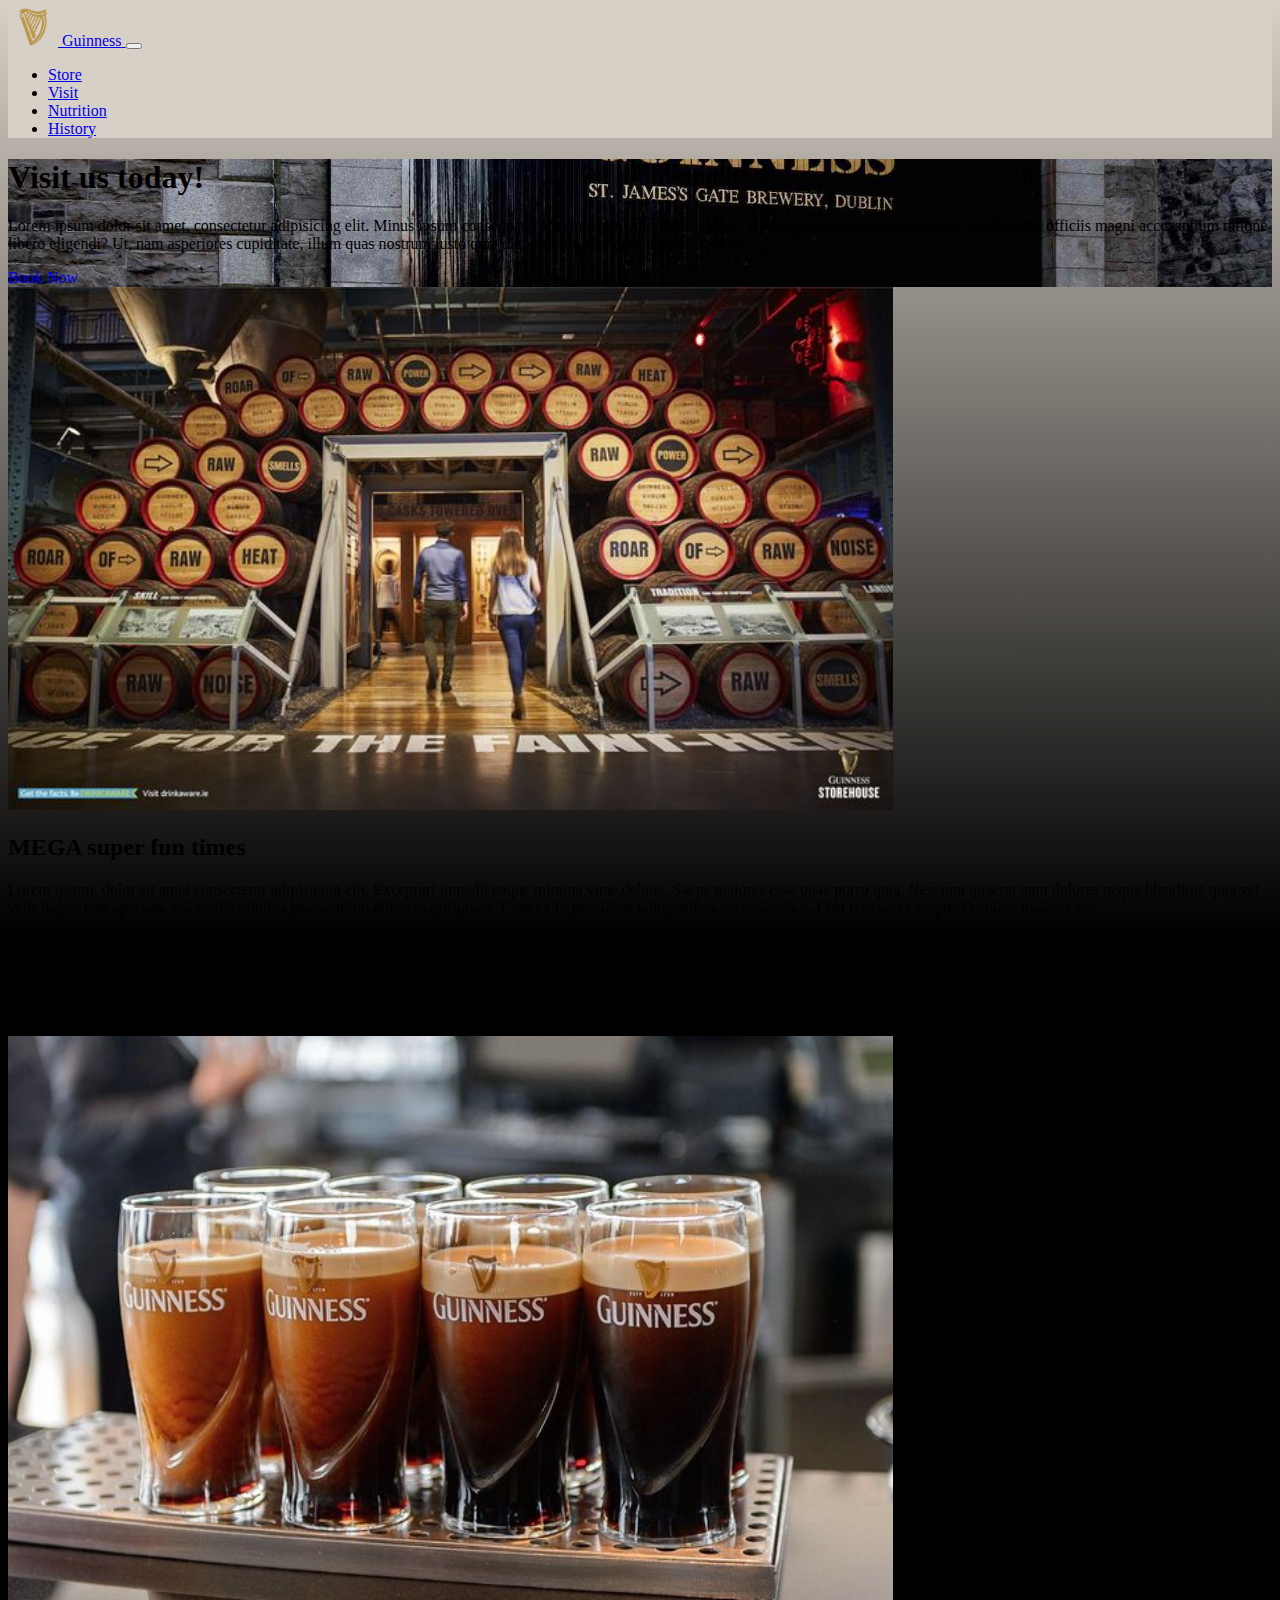
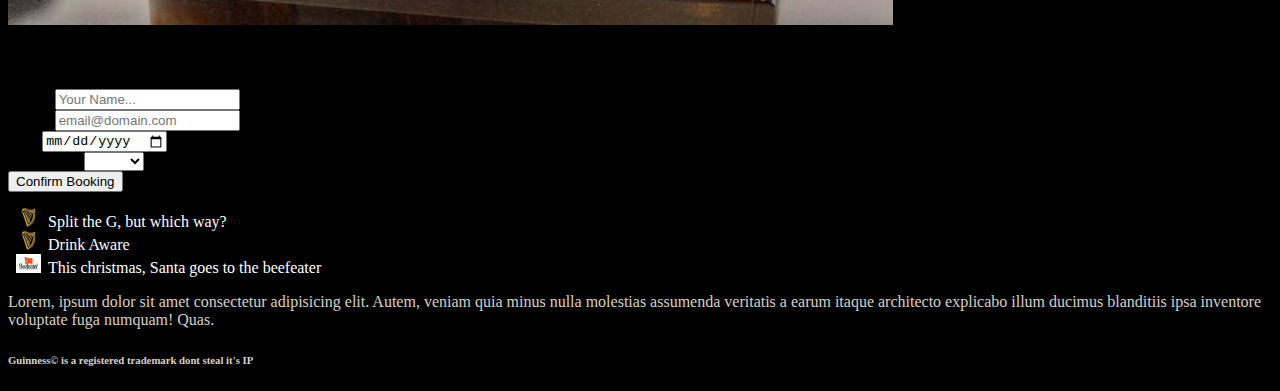
<file: visit.html>
<!DOCTYPE html>
<html lang="en">
<head>
    <meta charset="UTF-8">
    <meta name="viewport" content="width=device-width, initial-scale=1.0">
    <link href="https://cdn.jsdelivr.net/npm/bootstrap@5.3.2/dist/css/bootstrap.min.css" rel="stylesheet" integrity="sha384-T3c6CoIi6uLrA9TneNEoa7RxnatzjcDSCmG1MXxSR1GAsXEV/Dwwykc2MPK8M2HN" crossorigin="anonymous">
    <script src="https://cdn.jsdelivr.net/npm/bootstrap@5.3.2/dist/js/bootstrap.bundle.min.js" integrity="sha384-C6RzsynM9kWDrMNeT87bh95OGNyZPhcTNXj1NW7RuBCsyN/o0jlpcV8Qyq46cDfL" crossorigin="anonymous"></script>
    <link rel="stylesheet" href="https://cdnjs.cloudflare.com/ajax/libs/font-awesome/6.4.2/css/all.min.css" integrity="sha512-z3gLpd7yknf1YoNbCzqRKc4qyor8gaKU1qmn+CShxbuBusANI9QpRohGBreCFkKxLhei6S9CQXFEbbKuqLg0DA==" crossorigin="anonymous" referrerpolicy="no-referrer" />
    <link rel="stylesheet" href="styles.css">
    <link rel="stylesheet" href="styles.css">
    <link rel="shortcut icon" href="/images/harp-small.png" />
    <title>Visit Us</title>
</head>
<body>
    <nav class="navbar fixed-top navbar-expand-sm text-dark head-color fw-bold">
        <div class="container-xxl">
          <a class="navbar-brand" href="/index.html">
              <img src="images/harp.png"  class="img-fluid px-2 scale" alt="logo" width="50px">
              <span>Guinness</span>
          </a>
          <button class="navbar-toggler" type="button" data-bs-toggle="collapse" data-bs-target="#navbarSupportedContent" aria-controls="navbarSupportedContent" aria-expanded="false" aria-label="Toggle navigation">
            <span class="navbar-toggler-icon"></span>
          </button>
        
          <div class="collapse navbar-collapse" id="navbarSupportedContent">
            <ul class="navbar-nav ms-auto text-end">
              <li class="nav-item ">
                <a class="nav-link " href="store.html">Store</a>
              </li>
              <li class="nav-item rounded">
                <a class="nav-link bg-white rounded" href="visit.html">Visit</a>
              </li>
              <li class="nav-item ">
                <a class="nav-link" href="nutritional.html">Nutrition</a>
              </li>
              <li class="nav-item ">
                <a class="nav-link" href="history.html">History</a>
              </li>
            </ul>
          </div>
        </div>
        </nav>
      <!-- HERO-CTA -->
      <div class="container">
        <div class="grid">
            <div class="row">
                <div class="heroImg d-flex p-5 flex-column">
                        <h1 class="text-light p-5 ms-auto dance">Visit us today!</h1>
                        <div class="col-md-6 ms-auto py-5 d-flex flex-column align-items-end">
                            <p class="text-light pt-5 mt-5">Lorem ipsum dolor sit amet, consectetur adipisicing elit. Minus ipsum consequatur maxime non voluptatum sequi, nesciunt animi maiores voluptate? Unde saepe officiis magni accusantium ratione libero eligendi? Ut, nam asperiores cupiditate, illum quas nostrum iusto quia dignissimos, distinctio itaque sapiente.</p>
                            <a href="#bookings" class=" bookNowButton btn btn-success scale button text-light rounded p-4 col-3">Book Now</a>
                        </div>
                        
                </div>
            </div>
        </div>
      </div>
      <!-- ATTRACTIONS -->
      <section>
        <div class="container py-4 text-light">
            <div class="grid">
                <div class="row align-items-center">
                    <div class="col-md-6 d-flex justify-content-center">
                        <img src="images/storehouse-large.jpg" class="img-fluid rounded" alt="" width="70%">
                    </div>
                    <div class="col-md-6">
                        <h2 class="text-end px-4 py-2">MEGA super fun times</h2>
                        <p class="px-4 text-end">Lorem ipsum, dolor sit amet consectetur adipisicing elit. Excepturi impedit eaque minima vitae debitis. Saepe maiores esse quae porro quia. Nesciunt quaerat nam dolores neque blanditiis quia vel velit itaque rem aperiam, reiciendis minima praesentium dolorem quisquam. Cum ex in provident voluptatibus necessitatibus. Odit rem non excepturi veniam maiores ea.</p>
                    </div>
                </div>
            </div>
        </div>
      </section>
      <!-- ATTRACTION2 -->
      <section>
        <div class="container py-4 bg-black text-light">
            <div class="grid">
                <div class="row align-items-center">
                    <div class="col-md-6">
                        <h2 class="text-start px-4 py-2">Sample our wares!</h2>
                        <p class="px-4 text-start">Lorem ipsum, dolor sit amet consectetur adipisicing elit. Excepturi impedit eaque minima vitae debitis. Saepe maiores esse quae porro quia. Nesciunt quaerat nam dolores neque blanditiis quia vel velit itaque rem aperiam, reiciendis minima praesentium dolorem quisquam. Cum ex in provident voluptatibus necessitatibus. Odit rem non excepturi veniam maiores ea.</p>
                    </div>
                    <div class="col-6 d-flex justify-content-center">
                        <img src="images/freshbatch-large.jpg" class="img-fluid rounded" alt="" width="70%">
                    </div>
                </div>
            </div>
        </div>
      </section>
      <!-- BOOK NOW -->
      <section id="bookings">
        <div class="bootstrap-iso">
            <div class="container text-light">
                <div class="row p-5">
                    <div class="col-md-12 text-center p-2 mb-4">
                        <h3>Book your tour today!</h3>
                    </div>
                    <form method="post"></form>
                    <div class="col-md-6 col-sm-6 col-xs-12">
                        
                            <div class="form-group">
                                <label for="name" class="control-label">Name:</label>
                                <input type="text" class="form-control" placeholder="Your Name..." id="name">
                            </div>
                            <div class="form-group">
                                <label for="email" class="control-label">Email:</label>
                                <input type="text" class="form-control" placeholder="email@domain.com" id="email">
                            </div>

                    </div>
                    <div class="col-md-6 col-sm-6 col-xs-12">
                        <div class="form-group">
                            <label for="date" class="control-label">Date</label>
                            <input type="date" class="form-control" placeholder="MM/DD/YYYY" id="date">
                        </div>
                        <div class="form-group">
                            <label for="groupSize" class="control-label p-4">Group Size</label>
                            <select id='number-dd' name='number' class="m-1">
                                <option value=''></option>
                                <option value='one'>One</option>
                                <option value='two'>Two</option>
                                <option value='three'>Three</option>
                                <option value='four'>Four</option>
                                <option value='five'>Five</option>
                                <option value='six'>Six</option>
                                <option value='seven'>Seven</option>
                            </select>
                        </div>
                    </div>
                    <div class="col-12">                         
                        <div class="form-group d-flex justify-content-center p-3">
                            <button class="btn btn-success scale px-5" name="submit">Confirm Booking</button>
                        </div>
                    </div>
                </form>
                </div>
            </div>
        </div>      
      </section>
      <footer class=" text-light border-light border-top rounded-top">
        <div class="container">
            <div class="grid">
                <div class="row">
                    <div class="col-md-3 ms-5">
                        <ul class="footer-list p-3">
                            <li  class=" splitG p-2 mb-1"><a href="https://www.ladbible.com/news/guinness-challenge-pub-right-way-20221025">Split the G, but which way?</a></li>
                            <li class="splitG p-2 mb-1"><a href="https://www.drinkaware.co.uk/?gclid=EAIaIQobChMI1I-gnt3IggMV0otoCR3AiwX_EAAYASAAEgKdvfD_BwE" class="footer-link mb-1 p-2">Drink Aware</a></li>
                            <li  class="beefLink p-2 mb-1"> <a href="https://www.beefeater.co.uk/en-gb/christmas">This christmas, Santa goes to the beefeater</a></li>
                        </ul>
                    </div>
                    <div class=" footerLinks col-md-3 justify-self-end p-3 d-flex flex-column ms-auto align-items-center">
                        <a href="https://www.facebook.com/guinness"><i class="fab fa-facebook text-light fa-2x mb-1 p-1"></i></a>
                        <a href="https://twitter.com/guinnessgb"><i class="fab fa-twitter text-light fa-2x mb-1 p-1"></i></a>
                        <a href="https://youtu.be/Lc8wTkyTysA"><i class="fab fa-youtube text-light fa-2x mb-1 p-1"></i></a>
                        <a href="https://www.instagram.com/guinness/"><i class="fab fa-instagram text-light fa-2x mb-1 p-1"></i></a>
                    </div>
                </div>
            </div>
            <div class="row col-12 text-light text-center ">
              <p class="guinessText">Lorem, ipsum dolor sit amet consectetur adipisicing elit. Autem, veniam quia minus nulla molestias assumenda veritatis a earum itaque architecto explicabo illum ducimus blanditiis ipsa inventore voluptate fuga numquam! Quas.</p>
              <h6 class="guinessText">Guinness&#169; is a registered trademark dont steal it's IP</h6>
            </div>
        </div>
      </footer>
</body>
</html>
</file>
<file: styles.css>
@import url('https://fonts.googleapis.com/css2?family=Dancing+Script&display=swap');

.dance{
    font-family: 'font-family: 'Oswald', sans-serif;', cursive;
}

.head-color{
    background-color: #D7D0C6;
}

.scale:hover{
    transform: scale(1.2);
}

.splitG{
    list-style: url("/images/harp-small.png");
    padding: 0;
    margin: 0;
}

.tableFont{
    font-size:large;
}

.beefLink{
    list-style: url(/new_images/small\ beef.png);
    padding: 0;
    margin: 0;
}



.footer-list > li > a, .footer-link  {
    text-decoration: none;
    color: white;
    cursor: pointer;
}

.footer-list > li:hover{
    text-decoration: underline;
}

.footerLinks > a >i:hover{
    transform: scale(1.2);
}

.beefeaterTag{
    text-decoration: none;
    color: white;
}

.beefeaterTag:hover{
    color: orange;
}

.nutribackground{
    background-color: #070707d2;
}
.heroImg{
    background-image: url(images/factory-gate-large.jpg);
    background-size: cover;
    background-position: center;
}

.storeImage{
    max-height: 200px;
}

body{
    background: rgb(215,208,198);
    background: linear-gradient(180deg, rgba(215,208,198,1) 0%, rgba(0,0,0,1) 47%, rgba(0,0,0,1) 100%);
}

.bookNowButton{
    text-decoration: none;
    text-align: center;
}

.nav-item:hover{
    background-color: #9b968d;
    border-radius: 5px;
}

.lightShadow{
    box-shadow: 10x 5px 5px red;
}

.guinessText{
    color: #D7D0C6;
}
</file>
